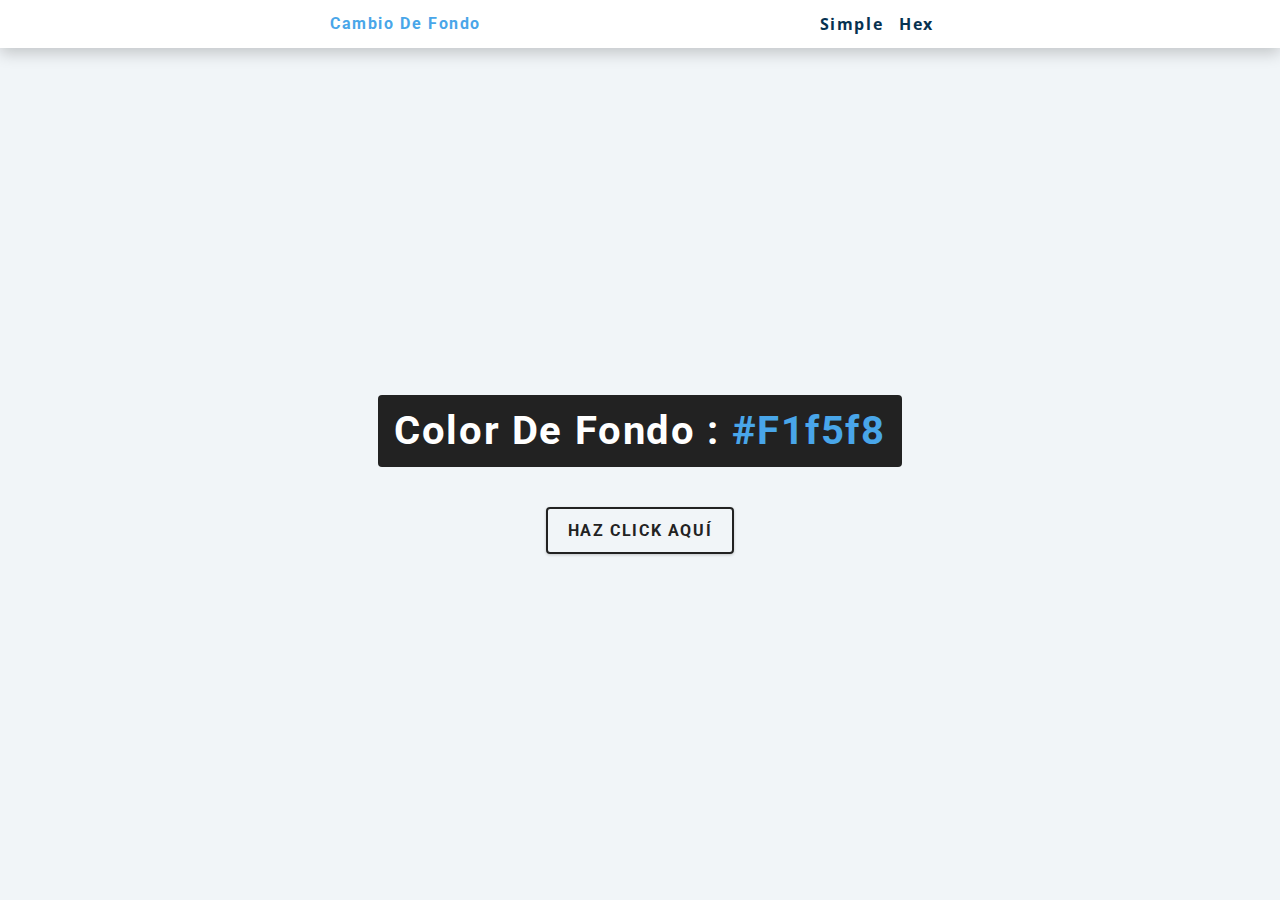
<file: cambioDeFondo/index.html>
<!DOCTYPE html>
<html lang="en">
  <head>
    <meta charset="UTF-8" />
    <meta name="viewport" content="width=device-width, initial-scale=1.0" />
    <title>Cambio de fondo || Simple</title>

    <!-- styles -->
    <link rel="stylesheet" href="styles.css" />
  </head>
  <body>
      <nav>
      <div class="nav-center">
        <h4>Cambio de fondo</h4>
        <ul class="nav-links">
          <li><a href="index.html">simple</a></li>
          <li><a href="hex.html">hex</a></li>
        </ul>
      </div>
    </nav>
    <main>
      <div class="container">
        <h2>Color de fondo : <span class="color">#f1f5f8</span></h2>
        <button class="btn btn-hero" id="btn">Haz click aquí</button>
      </div>
    </main>
    <!-- javascript -->
    <script src="app.js"></script>
  </body>
</html>
</file>
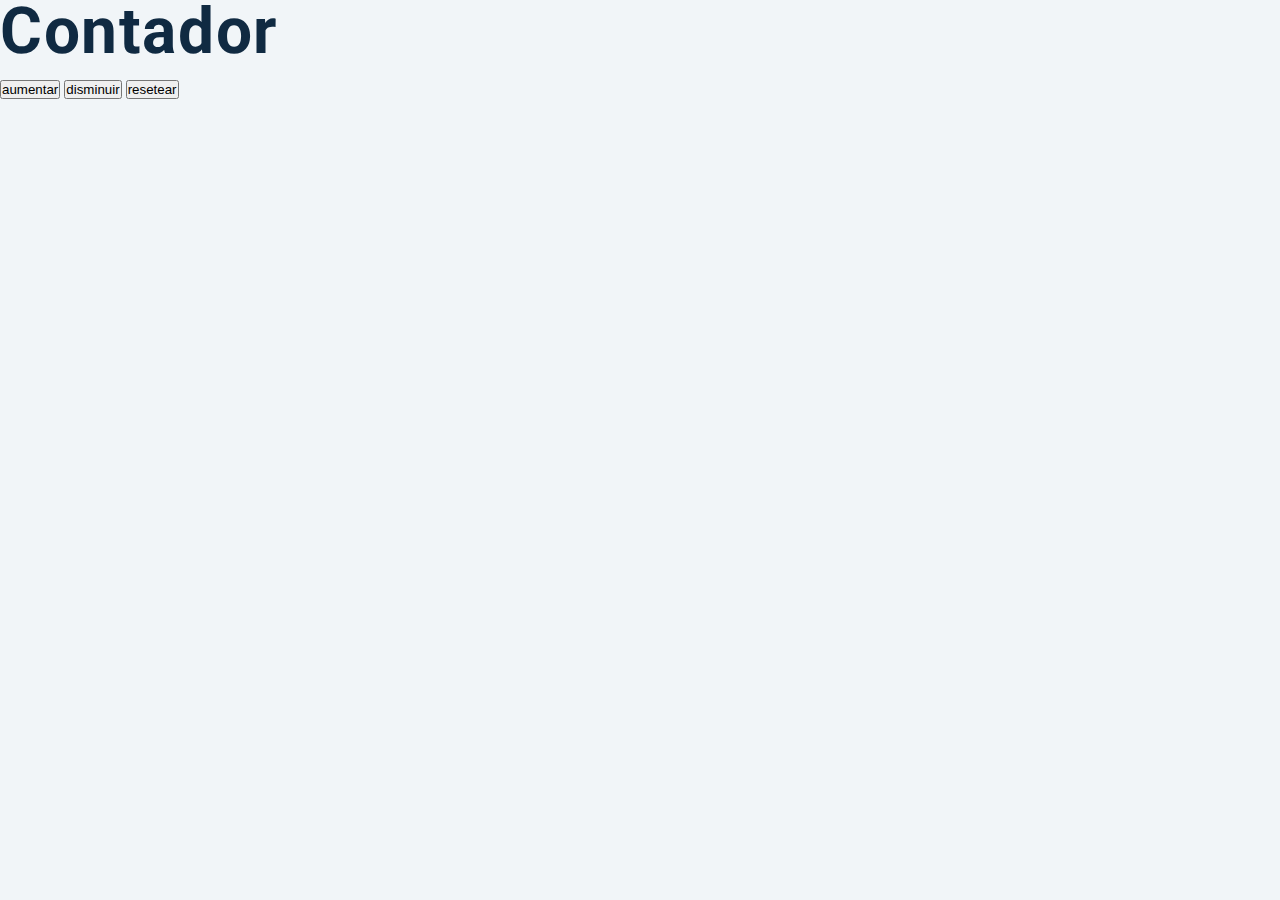
<file: contador/index.html>
<!DOCTYPE html>
<html lang="en">
  <head>
    <meta charset="UTF-8" />
    <meta name="viewport" content="width=device-width, initial-scale=1.0" />
    <title>Contador</title>

    <!-- styles -->
    <link rel="stylesheet" href="styles.css" />
  </head>
  <body>
    <h1>Contador</h1>
    <h2></h2>
    <button class="aumentar" onclick="f1()">aumentar</button>
    <button class="disminuir" onclick="f2()">disminuir</button>
    <button class="resetear" onclick="f3()">resetear</button>
    <!-- javascript -->
    <script src="app.js" type="text/javascript"></script>
  </body>
</html>
</file>
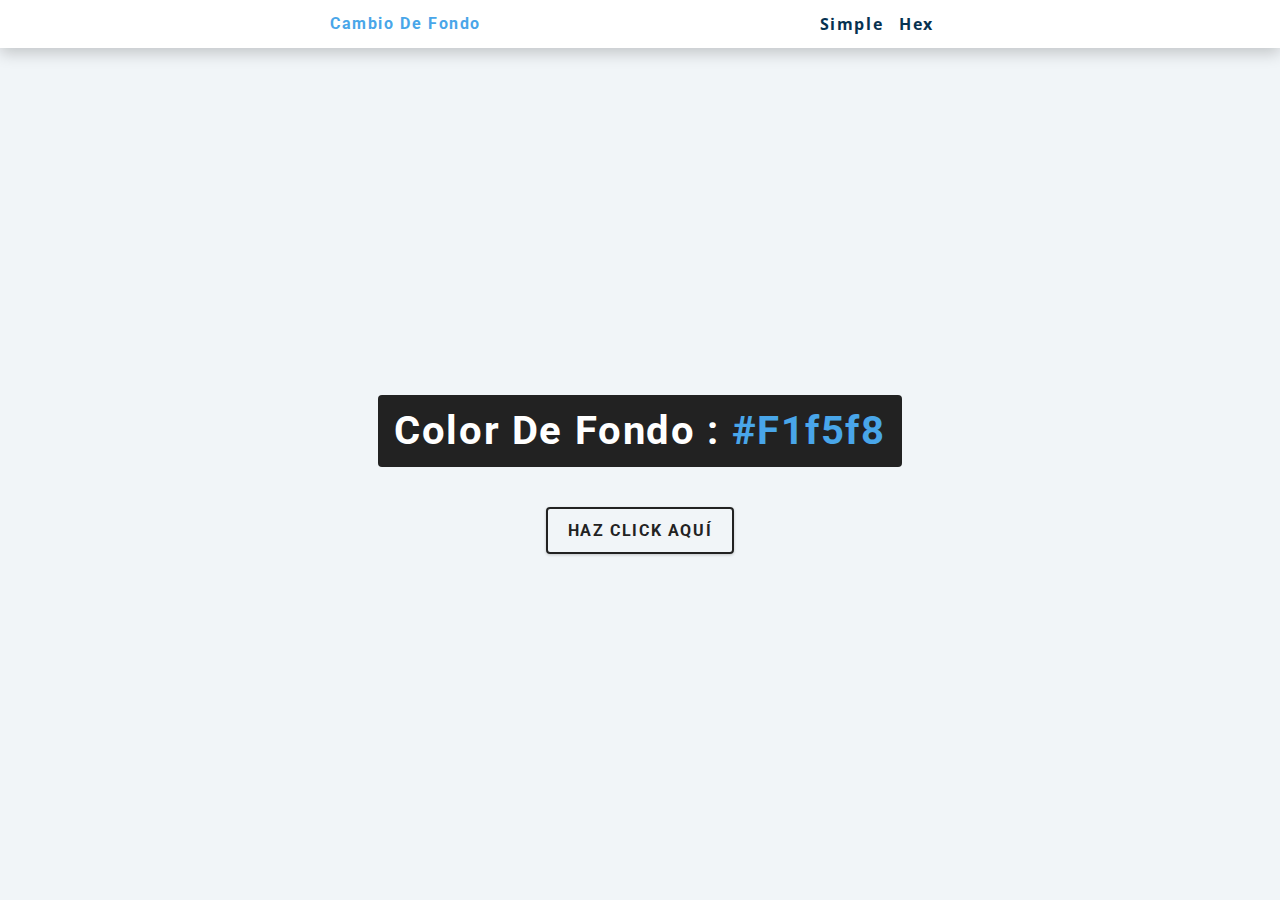
<file: cambioDeFondo/hex.html>
<!DOCTYPE html>
<html lang="en">
  <head>
    <meta charset="UTF-8" />
    <meta name="viewport" content="width=device-width, initial-scale=1.0" />
    <title>Cambio de fondo || Simple</title>

    <!-- styles -->
    <link rel="stylesheet" href="styles.css" />
  </head>
  <body>
      <nav>
      <div class="nav-center">
        <h4>Cambio de fondo</h4>
        <ul class="nav-links">
          <li><a href="index.html">simple</a></li>
          <li><a href="hex.html">hex</a></li>
        </ul>
      </div>
    </nav>
    <main>
      <div class="container">
        <h2>Color de fondo : <span class="color">#f1f5f8</span></h2>
        <button class="btn btn-hero" id="btn">Haz click aquí</button>
      </div>
    </main>
    <!-- javascript -->
    <script src="hex.js"></script>
  </body>
</html>
</file>
<file: cambioDeFondo/styles.css>
/*
=============== 
Tipos de letra
===============
*/
@import url("https://fonts.googleapis.com/css?family=Open+Sans|Roboto:400,700&display=swap");

/*
=============== 
Variables
===============
*/

:root {
  /* Tonos más oscuros del color principal*/
  --clr-primary-1: hsl(205, 86%, 17%);
  --clr-primary-2: hsl(205, 77%, 27%);
  --clr-primary-3: hsl(205, 72%, 37%);
  --clr-primary-4: hsl(205, 63%, 48%);
  /* Color principal */
  --clr-primary-5: hsl(205, 78%, 60%);
  /* Tonos más claros del color principal */
  --clr-primary-6: hsl(205, 89%, 70%);
  --clr-primary-7: hsl(205, 90%, 76%);
  --clr-primary-8: hsl(205, 86%, 81%);
  --clr-primary-9: hsl(205, 90%, 88%);
  --clr-primary-10: hsl(205, 100%, 96%);
  /* Gris oscuro - para cabeceras */
  --clr-grey-1: hsl(209, 61%, 16%);
  --clr-grey-2: hsl(211, 39%, 23%);
  --clr-grey-3: hsl(209, 34%, 30%);
  --clr-grey-4: hsl(209, 28%, 39%);
  /* Gris - para párrafos */
  --clr-grey-5: hsl(210, 22%, 49%);
  --clr-grey-6: hsl(209, 23%, 60%);
  --clr-grey-7: hsl(211, 27%, 70%);
  --clr-grey-8: hsl(210, 31%, 80%);
  --clr-grey-9: hsl(212, 33%, 89%);
  --clr-grey-10: hsl(210, 36%, 96%);
  /* Otros */
  --clr-white: #fff;
  --clr-red-dark: hsl(360, 67%, 44%);
  --clr-red-light: hsl(360, 71%, 66%);
  --clr-green-dark: hsl(125, 67%, 44%);
  --clr-green-light: hsl(125, 71%, 66%);
  --clr-black: #222;
  --ff-primary: "Roboto", sans-serif;
  --ff-secondary: "Open Sans", sans-serif;
  --transition: all 0.3s linear;
  --spacing: 0.1rem;
  --radius: 0.25rem;
  --light-shadow: 0 5px 15px rgba(0, 0, 0, 0.1);
  --dark-shadow: 0 5px 15px rgba(0, 0, 0, 0.2);
  --max-width: 1170px;
  --fixed-width: 620px;
}
/*
=============== 
Estilos globales
===============
*/

*,
::after,
::before {
  margin: 0;
  padding: 0;
  box-sizing: border-box;
}
body {
  font-family: var(--ff-secondary);
  background: var(--clr-grey-10);
  color: var(--clr-grey-1);
  line-height: 1.5;
  font-size: 0.875rem;
}
ul {
  list-style-type: none;
}
a {
  text-decoration: none;
}
h1,
h2,
h3,
h4 {
  letter-spacing: var(--spacing);
  text-transform: capitalize;
  line-height: 1.25;
  margin-bottom: 0.75rem;
  font-family: var(--ff-primary);
}
h1 {
  font-size: 3rem;
}
h2 {
  font-size: 2rem;
}
h3 {
  font-size: 1.25rem;
}
h4 {
  font-size: 0.875rem;
}
p {
  margin-bottom: 1.25rem;
  color: var(--clr-grey-5);
}
@media screen and (min-width: 800px) {
  h1 {
    font-size: 4rem;
  }
  h2 {
    font-size: 2.5rem;
  }
  h3 {
    font-size: 1.75rem;
  }
  h4 {
    font-size: 1rem;
  }
  body {
    font-size: 1rem;
  }
  h1,
  h2,
  h3,
  h4 {
    line-height: 1;
  }
}
/*  global classes */

/* section */
.section {
  padding: 5rem 0;
}

.section-center {
  width: 90vw;
  margin: 0 auto;
  max-width: 1170px;
}
@media screen and (min-width: 992px) {
  .section-center {
    width: 95vw;
  }
}
main {
  min-height: 100vh;
  display: grid;
  place-items: center;
}

/*
=============== 
Barra de navegación
===============
*/
nav {
  background: var(--clr-white);
  height: 3rem;
  display: grid;
  align-items: center;
  box-shadow: var(--dark-shadow);
}
.nav-center {
  width: 90vw;
  max-width: var(--fixed-width);
  margin: 0 auto;
  display: flex;
  align-items: center;
  justify-content: space-between;
}
.nav-center h4 {
  margin-bottom: 0;
  color: var(--clr-primary-5);
}
.nav-links {
  display: flex;
}
nav a {
  text-transform: capitalize;
  font-weight: 700;
  font-size: 1rem;
  color: var(--clr-primary-1);
  letter-spacing: var(--spacing);
  margin-right: 1rem;
}
nav a:hover {
  color: var(--clr-primary-5);
}
/*
=============== 
Container
===============
*/
main {
  min-height: calc(100vh - 3rem);
  display: grid;
  place-items: center;
}
.container {
  text-align: center;
}
.container h2 {
  background: var(--clr-black);
  color: var(--clr-white);
  padding: 1rem;
  border-radius: var(--radius);
  margin-bottom: 2.5rem;
}
.color {
  color: var(--clr-primary-5);
}
.btn-hero {
  font-family: var(--ff-primary);
  text-transform: uppercase;
  background: transparent;
  color: var(--clr-black);
  letter-spacing: var(--spacing);
  display: inline-block;
  font-weight: 700;
  transition: var(--transition);
  border: 2px solid var(--clr-black);
  cursor: pointer;
  box-shadow: 0 1px 3px rgba(0, 0, 0, 0.2);
  border-radius: var(--radius);
  font-size: 1rem;
  padding: 0.75rem 1.25rem;
}
.btn-hero:hover {
  color: var(--clr-white);
  background: var(--clr-black);
}
</file>
<file: contador/styles.css>
/*
=============== 
Fonts
===============
*/
@import url("https://fonts.googleapis.com/css?family=Open+Sans|Roboto:400,700&display=swap");

/*
=============== 
Variables
===============
*/

:root {
  /* dark shades of primary color*/
  --clr-primary-1: hsl(205, 86%, 17%);
  --clr-primary-2: hsl(205, 77%, 27%);
  --clr-primary-3: hsl(205, 72%, 37%);
  --clr-primary-4: hsl(205, 63%, 48%);
  /* primary/main color */
  --clr-primary-5: hsl(205, 78%, 60%);
  /* lighter shades of primary color */
  --clr-primary-6: hsl(205, 89%, 70%);
  --clr-primary-7: hsl(205, 90%, 76%);
  --clr-primary-8: hsl(205, 86%, 81%);
  --clr-primary-9: hsl(205, 90%, 88%);
  --clr-primary-10: hsl(205, 100%, 96%);
  /* darkest grey - used for headings */
  --clr-grey-1: hsl(209, 61%, 16%);
  --clr-grey-2: hsl(211, 39%, 23%);
  --clr-grey-3: hsl(209, 34%, 30%);
  --clr-grey-4: hsl(209, 28%, 39%);
  /* grey used for paragraphs */
  --clr-grey-5: hsl(210, 22%, 49%);
  --clr-grey-6: hsl(209, 23%, 60%);
  --clr-grey-7: hsl(211, 27%, 70%);
  --clr-grey-8: hsl(210, 31%, 80%);
  --clr-grey-9: hsl(212, 33%, 89%);
  --clr-grey-10: hsl(210, 36%, 96%);
  --clr-white: #fff;
  --clr-red-dark: hsl(360, 67%, 44%);
  --clr-red-light: hsl(360, 71%, 66%);
  --clr-green-dark: hsl(125, 67%, 44%);
  --clr-green-light: hsl(125, 71%, 66%);
  --clr-black: #222;
  --ff-primary: "Roboto", sans-serif;
  --ff-secondary: "Open Sans", sans-serif;
  --transition: all 0.3s linear;
  --spacing: 0.1rem;
  --radius: 0.25rem;
  --light-shadow: 0 5px 15px rgba(0, 0, 0, 0.1);
  --dark-shadow: 0 5px 15px rgba(0, 0, 0, 0.2);
  --max-width: 1170px;
  --fixed-width: 620px;
}
/*
=============== 
Global Styles
===============
*/

*,
::after,
::before {
  margin: 0;
  padding: 0;
  box-sizing: border-box;
}
body {
  font-family: var(--ff-secondary);
  background: var(--clr-grey-10);
  color: var(--clr-grey-1);
  line-height: 1.5;
  font-size: 0.875rem;
}
ul {
  list-style-type: none;
}
a {
  text-decoration: none;
}
h1,
h2,
h3,
h4 {
  letter-spacing: var(--spacing);
  text-transform: capitalize;
  line-height: 1.25;
  margin-bottom: 0.75rem;
  font-family: var(--ff-primary);
}
h1 {
  font-size: 3rem;
}
h2 {
  font-size: 2rem;
}
h3 {
  font-size: 1.25rem;
}
h4 {
  font-size: 0.875rem;
}
p {
  margin-bottom: 1.25rem;
  color: var(--clr-grey-5);
}
@media screen and (min-width: 800px) {
  h1 {
    font-size: 4rem;
  }
  h2 {
    font-size: 2.5rem;
  }
  h3 {
    font-size: 1.75rem;
  }
  h4 {
    font-size: 1rem;
  }
  body {
    font-size: 1rem;
  }
  h1,
  h2,
  h3,
  h4 {
    line-height: 1;
  }
}
/*  global classes */

/* section */
.section {
  padding: 5rem 0;
}

.section-center {
  width: 90vw;
  margin: 0 auto;
  max-width: 1170px;
}
@media screen and (min-width: 992px) {
  .section-center {
    width: 95vw;
  }
}
main {
  min-height: 100vh;
  display: grid;
  place-items: center;
}

/*
=============== 
Counter
===============
*/

main {
  min-height: 100vh;
  display: grid;
  place-items: center;
}
.container {
  text-align: center;
}
#value {
  font-size: 6rem;
  font-weight: bold;
}
.btn {
  text-transform: uppercase;
  background: transparent;
  color: var(--clr-black);
  padding: 0.375rem 0.75rem;
  letter-spacing: var(--spacing);
  display: inline-block;
  transition: var(--transition);
  font-size: 0.875rem;
  border: 2px solid var(--clr-black);
  cursor: pointer;
  box-shadow: 0 1px 3px rgba(0, 0, 0, 0.2);
  border-radius: var(--radius);
  margin: 0.5rem;
}
.btn:hover {
  color: var(--clr-white);
  background: var(--clr-black);
}
</file>
